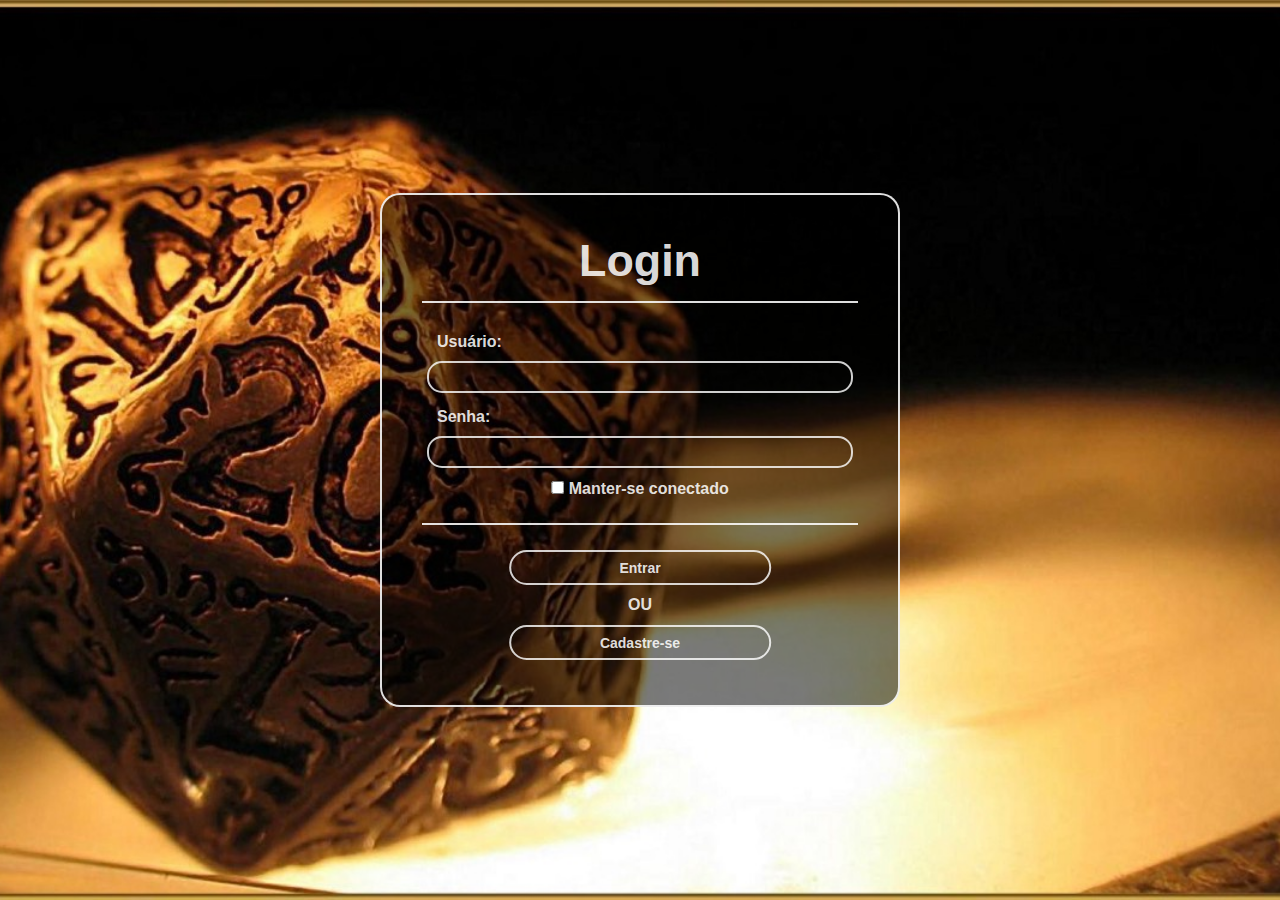
<file: index.html>
<!DOCTYPE html>
<html lang="en">
<head>
    <meta charset="UTF-8">
    <meta http-equiv="X-UA-Compatible" content="IE=edge">
    <meta name="viewport" content="width=device-width, initial-scale=1.0">
    <title>Ficha RPG</title>
    <link rel="stylesheet" href="style/style.css">
    <link rel="shortcut icon" href="imagens/d20_128x128.ico" type="image/x-icon">
</head>
<body>
    <nav id="menu-lateral">
        <hr>
        <div id="dados-principais">
            <a href="#">Dados Principais</a>
        </div>
        <div id="info-dados">
            <a href="paginas-extras/info-ficha.html" target="_blank">Informações da Ficha</a>
        </div>
        <div>
            <p onclick="sair()">Sair</p>
        </div>
    </nav>
    <header>
        <h1 id="logado">FICHA AUTOMÁTICA RPG</h1>
        <div id="nav">
            <div class="nav">
                <div class="nav-nav">
                    <div id="div-menu-simbolo" onclick="chamarMenu()">
                        <div id="menu-simbolo">☰</div>
                    </div>
                </div>
            </div>
        </div>
    </header>
    <div id="main">
        <main>
            <h1><label for="nome-player">PLAYER: <input type="text" id="nome-player" class="estilo-input"></label></h1>
            <section id="secao-pericias">
                <h2>Perícias</h2>
                <div>
                    <div id="pericias" class="pericias div-pericias bordas-superiores">
                        <div id="nome-pericia" class="borda-cima-esquerda">Nomes</div>
                        <div id="nome-modificador">
                            <div>Modificadores</div>
                            <div class="pontos-modificador">
                                <div>Pontos:</div>
                                <div id="modificador-pontos">7</div>
                            </div>
                        </div>
                        <div id="nome-treinado" class="borda-cima-direita">Treinado</div>
                    </div>
                    <div id="atletismo" class="div-pericias">
                        <div class="nome-pericia">Atletismo</div>
                        <div class="modificador">
                            <div class="container">
                                <button class="aumentar-diminuir diminuir" onclick="diminuirAtl()">-</button>
                                <div>0</div>
                                <button class="aumentar-diminuir aumentar" onclick="aumentarAtl()">+</button>
                            </div>
                        </div>
                        <div class="treinado">
                            <div class="container">
                                <button class="aumentar-diminuir diminuir">-</button>
                                <div>0</div>
                                <button class="aumentar-diminuir aumentar">+</button>
                            </div>
                        </div>
                    </div>
                    <div id="atualidades" class="div-pericias">
                        <div class="nome-pericia">Atualidades</div>
                        <div class="modificador">
                            <div class="container">
                                <button class="aumentar-diminuir diminuir" onclick="diminuirAtu()">-</button>
                                <div>0</div>
                                <button class="aumentar-diminuir aumentar" onclick="aumentarAtu()">+</button>
                            </div>
                        </div>
                        <div class="treinado">
                            <div class="container">
                                <button class="aumentar-diminuir diminuir">-</button>
                                <div>0</div>
                                <button class="aumentar-diminuir aumentar">+</button>
                            </div>
                        </div>
                    </div>
                    <div id="ciencia" class="div-pericias">
                        <div class="nome-pericia">Ciência</div>
                        <div class="modificador">
                            <div class="container">
                                <button class="aumentar-diminuir diminuir" onclick="diminuirCien()">-</button>
                                <div>0</div>
                                <button class="aumentar-diminuir aumentar" onclick="aumentarCien()">+</button>
                            </div>
                        </div>
                        <div class="treinado">
                            <div class="container">
                                <button class="aumentar-diminuir diminuir">-</button>
                                <div>0</div>
                                <button class="aumentar-diminuir aumentar">+</button>
                            </div>
                        </div>
                    </div>
                    <div id="diplomacia" class="div-pericias">
                        <div class="nome-pericia">Diplomacia</div>
                        <div class="modificador">
                            <div class="container">
                                <button class="aumentar-diminuir diminuir" onclick="diminuirDiplo()">-</button>
                                <div>0</div>
                                <button class="aumentar-diminuir aumentar" onclick="aumentarDiplo()">+</button>
                            </div>
                        </div>
                        <div class="treinado">
                            <div class="container">
                                <button class="aumentar-diminuir diminuir">-</button>
                                <div>0</div>
                                <button class="aumentar-diminuir aumentar">+</button>
                            </div>
                        </div>
                    </div>
                    <div id="enganacao" class="div-pericias">
                        <div class="nome-pericia">Enganação</div>
                        <div class="modificador">
                            <div class="container">
                                <button class="aumentar-diminuir diminuir" onclick="diminuirEng()">-</button>
                                <div>0</div>
                                <button class="aumentar-diminuir aumentar" onclick="aumentarEng()">+</button>
                            </div>
                        </div>
                        <div class="treinado">
                            <div class="container">
                                <button class="aumentar-diminuir diminuir">-</button>
                                <div>0</div>
                                <button class="aumentar-diminuir aumentar">+</button>
                            </div>
                        </div>
                    </div>
                    <div id="fortitude" class="div-pericias">
                        <div class="nome-pericia">Fortitude</div>
                        <div class="modificador">
                            <div class="container">
                                <button class="aumentar-diminuir diminuir" onclick="diminuirFort()">-</button>
                                <div>0</div>
                                <button class="aumentar-diminuir aumentar" onclick="aumentarFort()">+</button>
                            </div>
                        </div>
                        <div class="treinado">
                            <div class="container">
                                <button class="aumentar-diminuir diminuir">-</button>
                                <div>0</div>
                                <button class="aumentar-diminuir aumentar">+</button>
                            </div>
                        </div>
                    </div>
                    <div id="furtividade" class="div-pericias">
                        <div class="nome-pericia">Furtividade</div>
                        <div class="modificador">
                            <div class="container">
                                <button class="aumentar-diminuir diminuir" onclick="diminuirFurt()">-</button>
                                <div>0</div>
                                <button class="aumentar-diminuir aumentar" onclick="aumentarFurt()">+</button>
                            </div>
                        </div>
                        <div class="treinado">
                            <div class="container">
                                <button class="aumentar-diminuir diminuir">-</button>
                                <div>0</div>
                                <button class="aumentar-diminuir aumentar">+</button>
                            </div>
                        </div>
                    </div>
                    <div id="intimidacao" class="div-pericias">
                        <div class="nome-pericia">Intimidação</div>
                        <div class="modificador">
                            <div class="container">
                                <button class="aumentar-diminuir diminuir" onclick="diminuirIntim()">-</button>
                                <div>0</div>
                                <button class="aumentar-diminuir aumentar" onclick="aumentarIntim()">+</button>
                            </div>
                        </div>
                        <div class="treinado">
                            <div class="container">
                                <button class="aumentar-diminuir diminuir">-</button>
                                <div>0</div>
                                <button class="aumentar-diminuir aumentar">+</button>
                            </div>
                        </div>
                    </div>
                    <div id="intuicao" class="div-pericias">
                        <div class="nome-pericia">Intuição</div>
                        <div class="modificador">
                            <div class="container">
                                <button class="aumentar-diminuir diminuir" onclick="diminuirIntu()">-</button>
                                <div>0</div>
                                <button class="aumentar-diminuir aumentar" onclick="aumentarIntu()">+</button>
                            </div>
                        </div>
                        <div class="treinado">
                            <div class="container">
                                <button class="aumentar-diminuir diminuir">-</button>
                                <div>0</div>
                                <button class="aumentar-diminuir aumentar">+</button>
                            </div>
                        </div>
                    </div>
                    <div id="investigacao" class="div-pericias">
                        <div class="nome-pericia">Investigação</div>
                        <div class="modificador">
                            <div class="container">
                                <button class="aumentar-diminuir diminuir" onclick="diminuirInv()">-</button>
                                <div>0</div>
                                <button class="aumentar-diminuir aumentar" onclick="aumentarInv()">+</button>
                            </div>
                        </div>
                        <div class="treinado">
                            <div class="container">
                                <button class="aumentar-diminuir diminuir">-</button>
                                <div>0</div>
                                <button class="aumentar-diminuir aumentar">+</button>
                            </div>
                        </div>
                    </div>
                    <div id="luta" class="div-pericias">
                        <div class="nome-pericia">Luta</div>
                        <div class="modificador">
                            <div class="container">
                                <button class="aumentar-diminuir diminuir" onclick="diminuirLuta()">-</button>
                                <div>0</div>
                                <button class="aumentar-diminuir aumentar" onclick="aumentarLuta()">+</button>
                            </div>
                        </div>
                        <div class="treinado">
                            <div class="container">
                                <button class="aumentar-diminuir diminuir">-</button>
                                <div>0</div>
                                <button class="aumentar-diminuir aumentar">+</button>
                            </div>
                        </div>
                    </div>
                    <div id="medicina" class="div-pericias">
                        <div class="nome-pericia">Medicina</div>
                        <div class="modificador">
                            <div class="container">
                                <button class="aumentar-diminuir diminuir" onclick="diminuirMed()">-</button>
                                <div>0</div>
                                <button class="aumentar-diminuir aumentar" onclick="aumentarMed()">+</button>
                            </div>
                        </div>
                        <div class="treinado">
                            <div class="container">
                                <button class="aumentar-diminuir diminuir">-</button>
                                <div>0</div>
                                <button class="aumentar-diminuir aumentar">+</button>
                            </div>
                        </div>
                    </div>
                    <div id="percepcao" class="div-pericias">
                        <div class="nome-pericia">Percepção</div>
                        <div class="modificador">
                            <div class="container">
                                <button class="aumentar-diminuir diminuir" onclick="diminuirPerc()">-</button>
                                <div>0</div>
                                <button class="aumentar-diminuir aumentar" onclick="aumentarPerc()">+</button>
                            </div>
                        </div>
                        <div class="treinado">
                            <div class="container">
                                <button class="aumentar-diminuir diminuir">-</button>
                                <div>0</div>
                                <button class="aumentar-diminuir aumentar">+</button>
                            </div>
                        </div>
                    </div>
                    <div id="pilotagem" class="div-pericias">
                        <div class="nome-pericia">Pilotagem</div>
                        <div class="modificador">
                            <div class="container">
                                <button class="aumentar-diminuir diminuir" onclick="diminuirPilo()">-</button>
                                <div>0</div>
                                <button class="aumentar-diminuir aumentar" onclick="aumentarPilo()">+</button>
                            </div>
                        </div>
                        <div class="treinado">
                            <div class="container">
                                <button class="aumentar-diminuir diminuir">-</button>
                                <div>0</div>
                                <button class="aumentar-diminuir aumentar">+</button>
                            </div>
                        </div>
                    </div>
                    <div id="pontaria" class="div-pericias">
                        <div class="nome-pericia">Pontaria</div>
                        <div class="modificador">
                            <div class="container">
                                <button class="aumentar-diminuir diminuir" onclick="diminuirPont()">-</button>
                                <div>0</div>
                                <button class="aumentar-diminuir aumentar" onclick="aumentarPont()">+</button>
                            </div>
                        </div>
                        <div class="treinado">
                            <div class="container">
                                <button class="aumentar-diminuir diminuir">-</button>
                                <div>0</div>
                                <button class="aumentar-diminuir aumentar">+</button>
                            </div>
                        </div>
                    </div>
                    <div id="prestidigitacao" class="div-pericias">
                        <div class="nome-pericia">Prestidigitação</div>
                        <div class="modificador">
                            <div class="container">
                                <button class="aumentar-diminuir diminuir" onclick="diminuirPrest()">-</button>
                                <div>0</div>
                                <button class="aumentar-diminuir aumentar" onclick="aumentarPrest()">+</button>
                            </div>
                        </div>
                        <div class="treinado">
                            <div class="container">
                                <button class="aumentar-diminuir diminuir">-</button>
                                <div>0</div>
                                <button class="aumentar-diminuir aumentar">+</button>
                            </div>
                        </div>
                    </div>
                    <div id="profissao" class="div-pericias">
                        <div class="nome-pericia">Profissão</div>
                        <div class="modificador">
                            <div class="container">
                                <button class="aumentar-diminuir diminuir" onclick="diminuirProf()">-</button>
                                <div>0</div>
                                <button class="aumentar-diminuir aumentar" onclick="aumentarProf()">+</button>
                            </div>
                        </div>
                        <div class="treinado">
                            <div class="container">
                                <button class="aumentar-diminuir diminuir">-</button>
                                <div>0</div>
                                <button class="aumentar-diminuir aumentar">+</button>
                            </div>
                        </div>
                    </div>
                    <div id="psicologia" class="div-pericias">
                        <div class="nome-pericia">Psicologia</div>
                        <div class="modificador">
                            <div class="container">
                                <button class="aumentar-diminuir diminuir" onclick="diminuirPsic()">-</button>
                                <div>0</div>
                                <button class="aumentar-diminuir aumentar" onclick="aumentarPsic()">+</button>
                            </div>
                        </div>
                        <div class="treinado">
                            <div class="container">
                                <button class="aumentar-diminuir diminuir">-</button>
                                <div>0</div>
                                <button class="aumentar-diminuir aumentar">+</button>
                            </div>
                        </div>
                    </div>
                    <div id="reflexos" class="div-pericias">
                        <div class="nome-pericia">Reflexos</div>
                        <div class="modificador">
                            <div class="container">
                                <button class="aumentar-diminuir diminuir" onclick="diminuirRef()">-</button>
                                <div>0</div>
                                <button class="aumentar-diminuir aumentar" onclick="aumentarRef()">+</button>
                            </div>
                        </div>
                        <div class="treinado">
                            <div class="container">
                                <button class="aumentar-diminuir diminuir">-</button>
                                <div>0</div>
                                <button class="aumentar-diminuir aumentar">+</button>
                            </div>
                        </div>
                    </div>
                    <div id="religiao" class="div-pericias">
                        <div class="nome-pericia">Religião</div>
                        <div class="modificador">
                            <div class="container">
                                <button class="aumentar-diminuir diminuir" onclick="diminuirRel()">-</button>
                                <div>0</div>
                                <button class="aumentar-diminuir aumentar" onclick="aumentarRel()">+</button>
                            </div>
                        </div>
                        <div class="treinado">
                            <div class="container">
                                <button class="aumentar-diminuir diminuir">-</button>
                                <div>0</div>
                                <button class="aumentar-diminuir aumentar">+</button>
                            </div>
                        </div>
                    </div>
                    <div id="tatica" class="div-pericias">
                        <div class="nome-pericia">Tática</div>
                        <div class="modificador">
                            <div class="container">
                                <button class="aumentar-diminuir diminuir" onclick="diminuirTat()">-</button>
                                <div>0</div>
                                <button class="aumentar-diminuir aumentar" onclick="aumentarTat()">+</button>
                            </div>
                        </div>
                        <div class="treinado">
                            <div class="container">
                                <button class="aumentar-diminuir diminuir">-</button>
                                <div>0</div>
                                <button class="aumentar-diminuir aumentar">+</button>
                            </div>
                        </div>
                    </div>
                    <div id="tecnologia" class="div-pericias">
                        <div class="nome-pericia">Tecnologia</div>
                        <div class="modificador">
                            <div class="container">
                                <button class="aumentar-diminuir diminuir" onclick="diminuirTec()">-</button>
                                <div>0</div>
                                <button class="aumentar-diminuir aumentar" onclick="aumentarTec()">+</button>
                            </div>
                        </div>
                        <div class="treinado">
                            <div class="container">
                                <button class="aumentar-diminuir diminuir">-</button>
                                <div>0</div>
                                <button class="aumentar-diminuir aumentar">+</button>
                            </div>
                        </div>
                    </div>
                    <div id="vontade" class="div-pericias bordas-inferiores">
                        <div class="nome-pericia borda-baixo-esquerda">Vontade</div>
                        <div class="modificador">
                            <div class="container">
                                <button class="aumentar-diminuir diminuir" onclick="diminuirVont()">-</button>
                                <div>0</div>
                                <button class="aumentar-diminuir aumentar" onclick="aumentarVont()">+</button>
                            </div>
                        </div>
                        <div class="treinado borda-baixo-direita">
                            <div class="container">
                                <button class="aumentar-diminuir diminuir">-</button>
                                <div>0</div>
                                <button class="aumentar-diminuir aumentar">+</button>
                            </div>
                        </div>
                    </div>
                </div>
            </section>
            
        </main>
        <div id="container-esquerda">
            <section id="dados-personagem" class="secao-dados">
                <h2>Dados Importantes</h2>
                <div class="dados-input">
                    <p>
                        <label for="nome-personagem">Nome: </label>
                        <input type="text" id="nome-personagem" class="tamanho-input1">
                    </p>
                    <p>
                        <label for="ocupacao">Ocupação: </label>
                        <input type="text" id="ocupacao" class="tamanho-input1">
                    </p>
                    <p>
                        <label for="genero">Gênero: </label>
                        <input type="text" id="genero" class="tamanho-input1">
                    </p>
                    <p>
                        <label for="altura">Altura (m): </label>
                        <input type="number" id="altura" class="tamanho-input1" min="1.20" max="3.00" step="0.01">
                    </p>
                    <p>
                        <label for="fator-rh">Fator RH: </label>
                        <select name="fator-rh" id="fator-rh" class="tamanho-input1">
                            <option value="a+">A+</option>
                            <option value="a-">A-</option>
                            <option value="b+">B+</option>
                            <option value="b-">B-</option>
                            <option value="ab+">AB+</option>
                            <option value="ab-">AB-</option>
                            <option value="o+">O+</option>
                            <option value="o-">O-</option>
                        </select>
                    </p>
                </div>
            </section>
            <section id="atributos" class="secao-dados">
                <h2>Atributos</h2>
                <div id="pontos-restantes">
                    <div>
                        <p>Pontos:</p>
                        <div class="pontos">10</div>
                    </div>
                </div>
                <div class="dados-input">   
                    <div class="label">
                        <div id="agi" class="div-atributos">
                            <p>Agilidade: </p>
                            <div class="definir-status">
                                <button class="aumentar-diminuir diminuir" onclick="diminuirAgi()">-</button>
                                <div class="agi adicionar-pontos">0</div>
                                <button class="aumentar-diminuir aumentar" onclick="somarAgi()">+</button>
                            </div>
                        </div>                        
                    </div>
                    <div class="label">
                        <div id="for" class="div-atributos">
                            <p>Força: </p>
                            <div class="definir-status">
                                <button class="aumentar-diminuir diminuir" onclick="diminuirFor()">-</button>
                                <div class="for adicionar-pontos">0</div>
                                <button class="aumentar-diminuir aumentar" onclick="somarFor()">+</button>
                            </div>
                        </div>                        
                    </div>
                    <div class="label">
                        <div id="int" class="div-atributos">
                            <p>Inteligência: </p>
                            <div class="definir-status">
                                <button class="aumentar-diminuir diminuir" onclick="diminuirInt()">-</button>
                                <div class="int adicionar-pontos">0</div>
                                <button class="aumentar-diminuir aumentar" onclick="somarInt()">+</button>
                            </div>
                        </div>                        
                    </div>
                    <div class="label">
                        <div id="pre" class="div-atributos">
                            <p>Presença: </p>
                            <div class="definir-status">
                                <button class="aumentar-diminuir diminuir" onclick="diminuirPre()">-</button>
                                <div class="pre adicionar-pontos">0</div>
                                <button class="aumentar-diminuir aumentar" onclick="somarPre()">+</button>
                            </div>
                        </div>                        
                    </div>
                    <div class="label">
                        <div id="vig" class="div-atributos">
                            <p>Vigor: </p>
                            <div class="definir-status">
                                <button class="aumentar-diminuir diminuir" onclick="diminuirVig()">-</button>
                                <div class="vig adicionar-pontos">0</div>
                                <button class="aumentar-diminuir aumentar" onclick="somarVig()">+</button>
                            </div>
                        </div>                        
                    </div>
                    <div class="label">
                        <div id="res" class="div-atributos">
                            <p>Resistência: </p>
                            <div class="definir-status">
                                <button class="aumentar-diminuir diminuir" onclick="diminuirRes()">-</button>
                                <div class="res adicionar-pontos">0</div>
                                <button class="aumentar-diminuir aumentar" onclick="somarRes()">+</button>
                            </div>
                        </div>                        
                    </div>
                </div>
            </section>
            <section id="pontos-principais" class="secao-dados">
                <h2>Pontos Principais</h2>
                <div class="dados-input">
                    <div class="label">
                        <div id="pv" class="div-pp">
                            <p>Pontos de Vida:</p>
                            <div class="pv pp">0</div>
                        </div>
                    </div>
                    <div class="label">
                            <div id="pe" class="div-pp">
                                <p>Pontos de Esforço:</p>
                                <div class="pe pp">0</div>
                            </div>
                    </div>
                    <div class="label">
                        <div id="san" class="div-pp">
                            <p>Sanidade:</p>
                            <div class="san pp">0</div>
                        </div>
                    </div>
                    <div class="label">
                        <div id="sorte" class="div-pp">
                            <p>Sorte:</p>
                            <div class="sorte pp">0</div>
                        </div>
                    </div>
                    <div class="label">
                    <div class="tamanho-button">
                        <div class="button" onclick="calcPontosPrincipais()">
                            Definir Status
                        </div>
                    </div>
                </div>
            </section>
            <section id="pontos-adicionais" class="secao-dados">
                <h2>Pontos Adicionais</h2>
                <div class="dados-input">
                    <div class="label">
                        <div id="desl" class="div-pa">
                            <p>Deslocamento:</p>
                            <div class="desl pa">0</div>
                        </div>
                    </div>
                    <div class="label">
                        <div id="inic" class="div-pa">
                            <p>Iniciativa:</p>
                            <div class="inic pa">0</div>
                        </div>
                    </div>
                    <div class="label">
                        <div id="def" class="div-pa">
                            <p>Defesa:</p>
                            <div class="def pa">0</div>
                        </div>
                    </div>
                    <div class="tamanho-button">
                        <div class="button" onclick="calcPontosAdicionais()">
                            Definir Status
                        </div>
                    </div>
                </div>
            </section>
        </div>
    </div>
    <script src="script/script.js"></script>
</body>
</html>
</file>
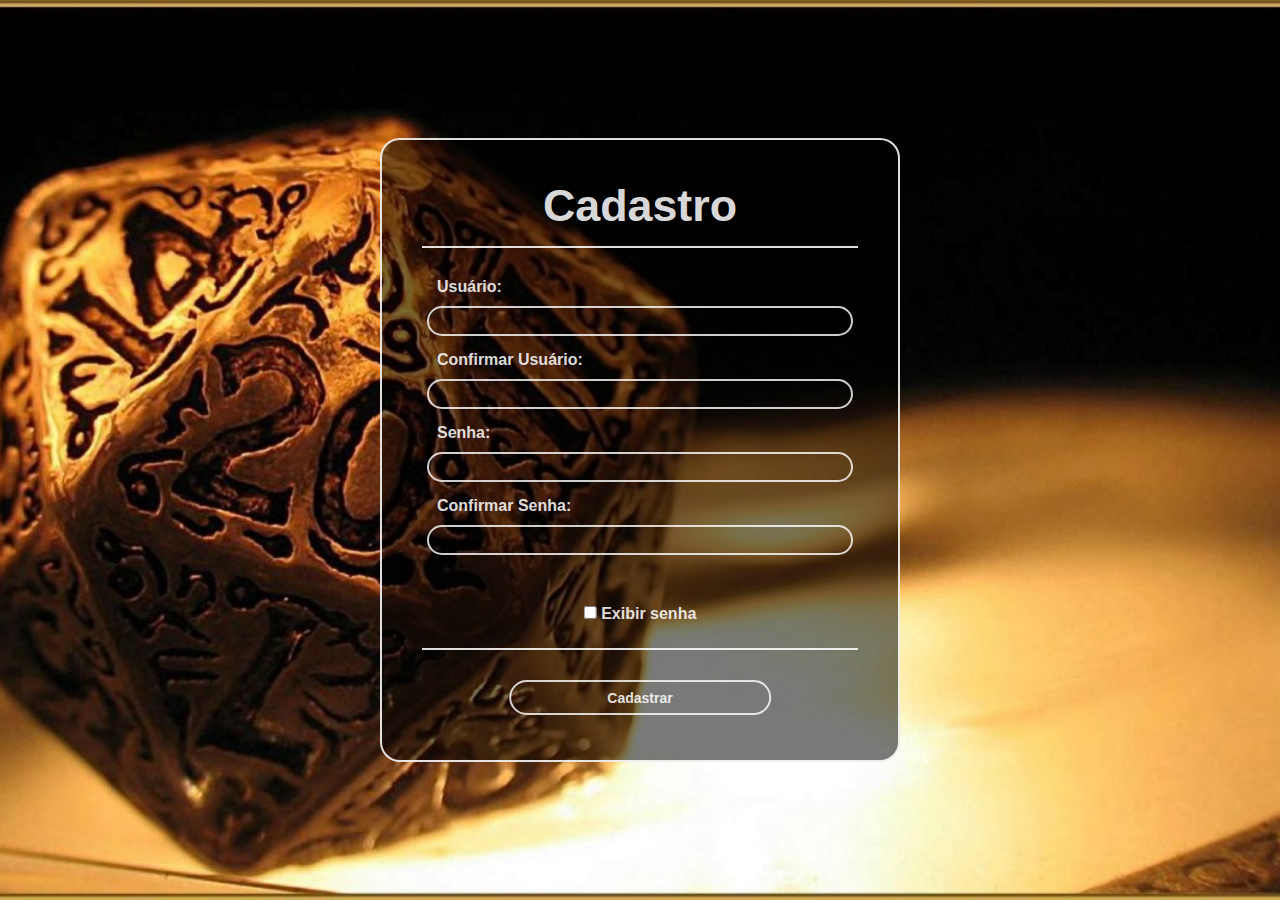
<file: paginas-extras/cadastrar.html>
<!DOCTYPE html>
<html lang="pt-br">
<head>
    <meta charset="UTF-8">
    <meta http-equiv="X-UA-Compatible" content="IE=edge">
    <meta name="viewport" content="width=device-width, initial-scale=1.0">
    <title>Cadastro</title>
    <link rel="stylesheet" href="style/cadastrar.css">
</head>
<body>
    <main>
        <h1>Cadastro</h1>
        <hr>
        <div id="form" method="post" autocomplete="on">    
            <div class="info fieldset">
                <div>
                    <p class="texto">
                        <label for="usuario" id="userLabel">Usuário: </label>
                        <input type="text"id="usuario" class="inserir-info" required>
                    </p>
                    <p class="texto">
                        <label for="confirmar-usuario" id="userLabel2">Confirmar Usuário:</label>
                        <input type="text" id="confirmar-usuario" class="inserir-info" required>
                    </p>
                </div>
                <div>
                    <p class="texto">
                        <label for="senha" id="senhaLabel">Senha: </label>
                        <input type="password" id="senha" class="inserir-info" required>
                    </p>
                    <p class="texto">
                        <label for="confirmar-senha" id="senhaLabel2">Confirmar Senha: </label>
                        <input type="password" id="confirmar-senha" class="inserir-info" required>
                    </p>
                </div>
                <p class="checkbox">
                    <input type="checkbox" id="exibir-senha" onclick="exibirSenha()">
                    <label for="exibir-senha">Exibir senha</label>
                </p>
            </div>
            <hr class="fim-fieldset-info">
            <div class="button fieldset">
            <div class="container">
                <button id="cadastrar" onclick="cadastrarUsuario()">Cadastrar</button>
            </div>
        </div>
        </div>
    </main>

    <script src="script/cadastrar.js"></script>
</body>
</html>
</file>
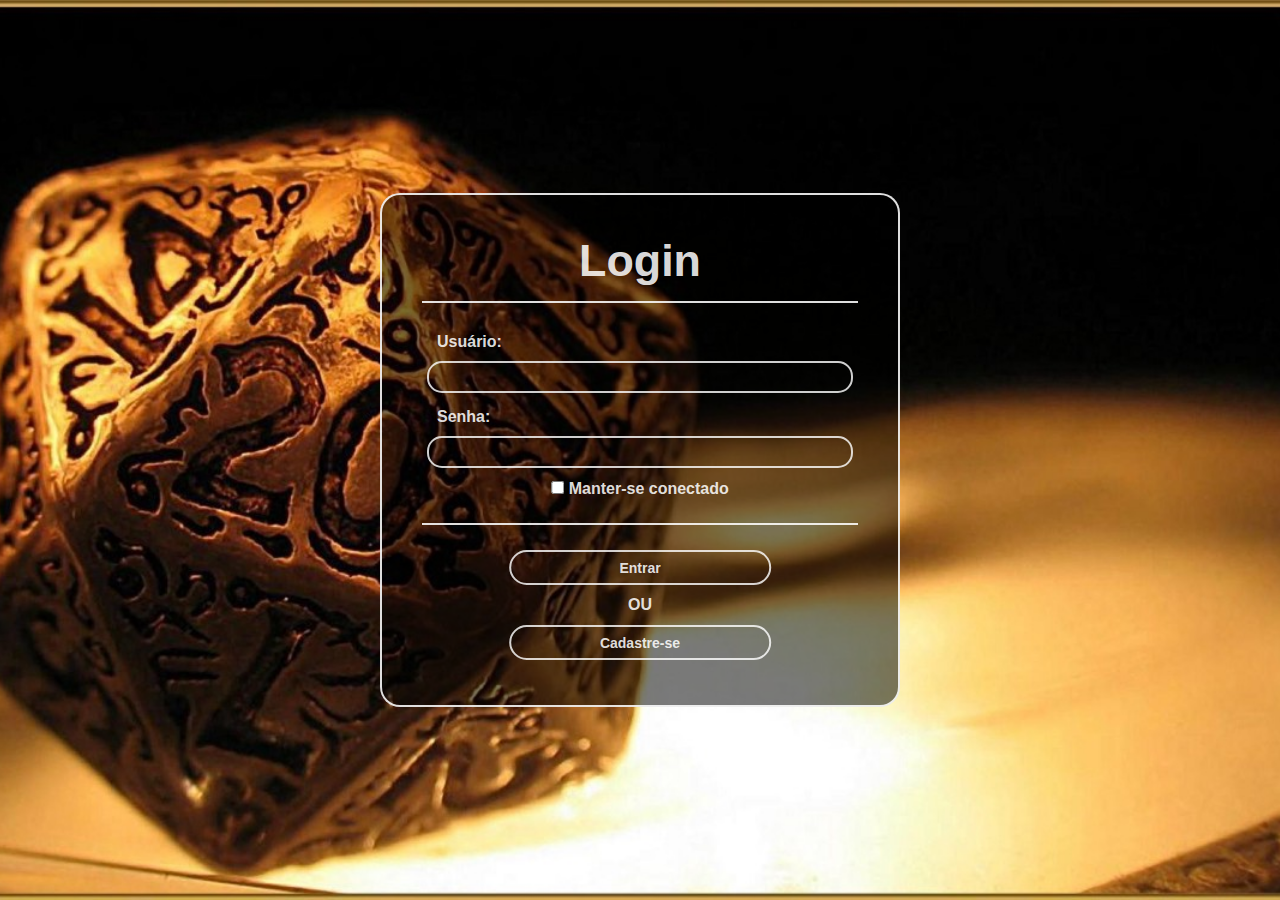
<file: paginas-extras/info-ficha.html>
<!DOCTYPE html>
<html lang="en">
<head>
    <meta charset="UTF-8">
    <meta http-equiv="X-UA-Compatible" content="IE=edge">
    <meta name="viewport" content="width=device-width, initial-scale=1.0">
    <title>Informações da Ficha</title>
    <link rel="stylesheet" href="style/style.css">
    <link rel="shortcut icon" href="../imagens/d20_128x128.ico" type="image/x-icon">
</head>
<body>
    <nav id="menu-lateral">
        <hr>
        <div id="dados-principais">
            <a href="../index.html" target="_blank">Dados Principais</a>
        </div>
        <div id="info-dados">
            <a href="#">Informações da Ficha</a>
        </div>
        <div id="botao-modo-noite">
            <label for="modo-noturno-barra">Ativar Modo Noturno</label>
            <div id="modo-noturno-barra" onabort="modoNoturno()">
                <div id="modo-noturno-simbolo"></div>
            </div>
        </div>
        <div>
            <p onclick="sair()">Sair</p>
        </div>
    </nav>
    <header>
        <h1 id="logado">FICHA AUTOMÁTICA RPG</h1>
        <div id="nav">
            <div class="nav">
                <div class="nav-nav">
                    <div id="div-menu-simbolo" onclick="chamarMenu()">
                        <div id="menu-simbolo">☰</div>
                    </div>
                </div>
            </div>
        </div>
    </header>
    <div id="main">
        <main>
            <section id="secao-armas">
                <div>
                    <div id="tabela-armas">
                        <div id="armas-info" class="pericias div-pericias bordas-superiores">
                            <div id="tipo" class="borda-cima-esquerda">TIPO</div>
                            <div id="arma">ARMA</div>
                            <div id="alcance">ALCANCE</div>
                            <div id="dano">DANO</div>
                            <div id="balas">BALAS</div>
                            <div id="critico" class="borda-cima-direita">CRÍTICO</div>
                        </div>
                        <div class="armas-info">
                            <textarea title="no-label" id="tipo1"  class="tipo" rows="1"></textarea>
                            <textarea title="no-label" id="arma1"  class="arma" rows="1"></textarea>
                            <textarea title="no-label" id="alcance1" class="alcance" rows="1"></textarea>
                            <textarea title="no-label" id="dano1" class="dano" rows="1"></textarea>
                            <input title="no-label" type="number" id="balas1" class="balas" min="0">
                            <textarea title="no-label" type="text" id="critico1" class="critico" rows="1"></textarea>
                        </div>
                        <div class="armas-info">
                            <textarea title="no-label" type="text" id="tipo2"  class="tipo" rows="1"></textarea>
                            <textarea title="no-label" type="text"id="arma2"  class="arma" rows="1"></textarea>
                            <textarea title="no-label" type="text" id="alcance2" class="alcance" rows="1"></textarea>
                            <textarea title="no-label" type="text" id="dano2" class="dano" rows="1"></textarea>
                            <input title="no-label" type="number" id="balas2" class="balas">
                            <textarea title="no-label" type="number" id="critico2" class="critico" rows="1"></textarea>
                        </div>
                        <div class="armas-info">
                            <textarea title="no-label" type="text" id="tipo3"  class="tipo" rows="1"></textarea>
                            <textarea title="no-label" type="text"id="arma3"  class="arma" rows="1"></textarea>
                            <textarea title="no-label" type="text" id="alcance3" class="alcance" rows="1"></textarea>
                            <textarea title="no-label" type="text" id="dano3" class="dano" rows="1"></textarea>
                            <input title="no-label" type="number" id="balas3" class="balas">
                            <textarea title="no-label" type="number" id="critico3" class="critico" rows="1"></textarea>
                        </div>
                        <div class="armas-info">
                            <textarea title="no-label" type="text" id="tipo4"  class="tipo" rows="1"></textarea>
                            <textarea title="no-label" type="text"id="arma4"  class="arma" rows="1"></textarea>
                            <textarea title="no-label" type="text" id="alcance4" class="alcance" rows="1"></textarea>
                            <textarea title="no-label" type="text" id="dano4" class="dano" rows="1"></textarea>
                            <input title="no-label" type="number" id="balas4" class="balas">
                            <textarea title="no-label" type="number" id="critico4" class="critico" rows="1"></textarea>
                        </div>
                    </div>
                    <div class="adicionar-linha" onclick="novaLinhaArmas()">+</div>
                </div>
            </section>
            <section id="secao-inventario">
                <div id="tabela-inventario">
                    <div id="inventario-detalhes">
                        <div id="inventario">Inventário</div>
                        <div id="detalhes">Detalhes</div>
                    </div>
                    <div class="inventario-detalhes">
                        <textarea title="inventario1" id="inventario1" class="inventario" type="text" rows="1"></textarea>
                        <textarea title="detalhes1" id="detalhes1" class="detalhes" type="text" rows="1"></textarea>
                    </div>
                    <div class="inventario-detalhes">
                        <textarea title="inventario2" id="inventario2" class="inventario" type="text" rows="1"></textarea>
                        <textarea title="detalhes2" id="detalhes2" class="detalhes" type="text" rows="1"></textarea>
                    </div>
                    <div class="inventario-detalhes">
                        <textarea title="inventario1" id="inventario3" class="inventario" type="text" rows="1"></textarea>
                        <textarea title="detalhes1" id="detalhes3" class="detalhes" type="text" rows="1"></textarea>
                    </div>
                    <div class="inventario-detalhes">
                        <textarea title="inventario1" id="inventario4" class="inventario" type="text" rows="1"></textarea>
                        <textarea title="detalhes1" id="detalhes4" class="detalhes" type="text" rows="1"></textarea>
                    </div>
                    <div class="inventario-detalhes">
                        <textarea title="inventario1" id="inventario5" class="inventario" type="text" rows="1"></textarea>
                        <textarea title="detalhes1" id="detalhes5" class="detalhes" type="text" rows="1"></textarea>
                    </div>
                    <div class="inventario-detalhes">
                        <textarea title="inventario1" id="inventario6" class="inventario" type="text" rows="1"></textarea>
                        <textarea title="detalhes1" id="detalhes6" class="detalhes" type="text" rows="1"></textarea>
                    </div>
                    <div class="inventario-detalhes">
                        <textarea title="inventario1" id="inventario7" class="inventario" type="text" rows="1"></textarea>
                        <textarea title="detalhes1" id="detalhes7" class="detalhes" type="text" rows="1"></textarea>
                    </div>
                </div>
                <div class="adicionar-linha" onclick="novaLinhaInventario()">+</div>
            </section>
        </main>
        <div id="container-esquerda">
            <section id="secao-traumas" class="secao-dados">
                <h2>Traumas</h2>
                <div id="tabela-traumas">
                    <div id="traumas-info">
                        <div id="nome-trauma">Nome</div>
                        <div id="descricao-trauma">Descrição</div>
                    </div>
                    <div class="traumas-info">
                        <input type="text" title="trauma1" id="trauma1" class="trauma">
                        <input type="text" title="descricao-trauma1" id="descricao-trauma1" class="descricao-trauma">
                    </div>
                    <div class="traumas-info">
                        <input type="text" title="trauma2" id="trauma2" class="trauma">
                        <input type="text" title="descricao-trauma2" id="descricao-trauma2" class="descricao-trauma">
                    </div>
                    <div class="traumas-info">
                        <input type="text" title="trauma3" id="trauma3" class="trauma">
                        <input type="text" title="descricao-trauma3" id="descricao-trauma3" class="descricao-trauma">
                    </div>
                    <div class="traumas-info">
                        <input type="text" title="trauma4" id="trauma4" class="trauma">
                        <input type="text" title="descricao-trauma4" id="descricao-trauma4" class="descricao-trauma">
                    </div>
                </div>
                <div class="adicionar-linha" onclick="novaLinhaTraumas()">+</div>
            </section>
        </div>
    </div>
    <script src="script/script.js"></script>
</body>
</html>
</file>
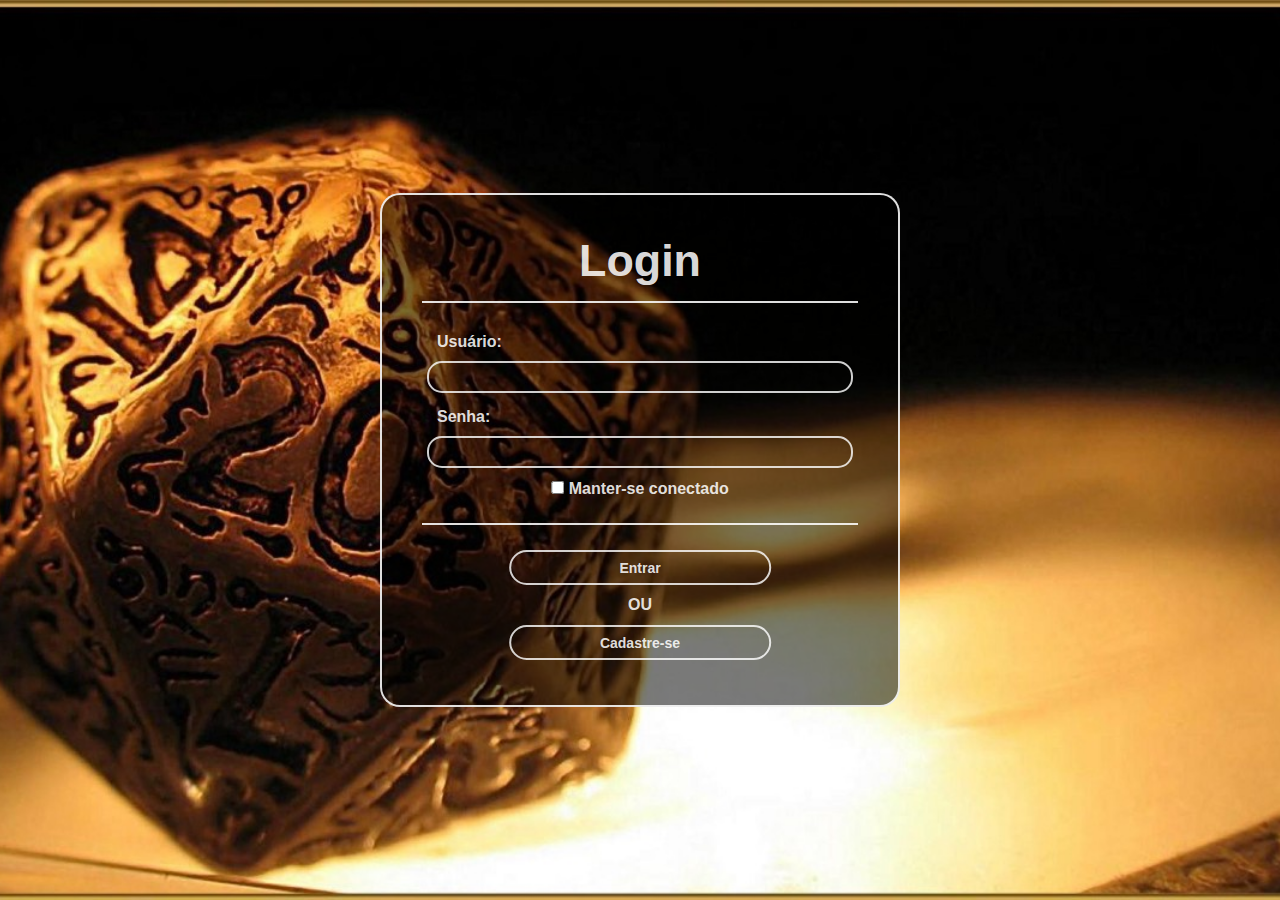
<file: paginas-extras/login.html>
<!DOCTYPE html>
<html lang="pt-br">
<head>
    <meta charset="UTF-8">
    <meta http-equiv="X-UA-Compatible" content="IE=edge">
    <meta name="viewport" content="width=device-width, initial-scale=1.0">
    <title>Sign-in</title>
    <link rel="stylesheet" href="style/login.css">
</head>
<body>
    <main>
        <h1>Login</h1>
        <hr>
        <div id="form" autocomplete="on">    
            <div class="info">
                <p class="texto">
                    <label for="usuario" id="userLabel">Usuário: </label>
                    <input type="text"id="usuario" class="inserir-info" required>
                </p>
                <p class="texto">
                    <label for="senha" id="senhaLabel">Senha: </label>
                    <input type="password" id="senha" class="inserir-info" required>
                </p>
                <p class="checkbox">
                    <input type="checkbox" id="check">
                    <label for="check">Manter-se conectado</label>
                </p>
            </div>
            <hr class="fim-fieldset-info">
            <div class="button">
            <div class="container">
                <input type="submit" value="Entrar" id="entrar" class="entrar" onclick="entrar()">
                <p>OU</p>
                <button id="cadastrar" onclick="irParaCadastro()"><a href="../paginas-extras/cadastrar.html">Cadastre-se</a></button>
            </div>
        </div>
        </div>
    </main>

    <script src="script/login.js"></script>
</body>
</html>
</file>
<file: style/style.css>
@charset "UTF-8";

:root {
    --cor-fonte-principal: black;
    --cor-fundo-h2: rgb(202, 198, 198);
    --cor-fundo-input: rgb(231, 227, 227);
    --cor-fundo-pontos: rgb(228, 228, 228);
    --cor-sombra: rgba(0, 0, 0, 0.418);
    --cor-fundo-menu-hover: rgb(241, 239, 239);
    --cor-fundo-menu-trans: rgb(241, 239, 239, 0.95);
    --cor-fundo-body: white;
}

* {
    padding: 0;
    margin: 0;
    box-sizing: border-box;
}

body {
    width: 100vw;
    font-family: Arial, Helvetica, sans-serif;
    overflow-x: hidden;
    background-color: var(--cor-fundo-body);
}

/* Editando o header */

header {
    padding: 20px;
    border-bottom: 2px solid var(--cor-fonte-principal);
}

header h1 {
    text-align: center;
    font-weight: bold;
}

/* Menu Lateral */

div#nav div.nav {
    position: absolute;
    top: 0px;
    left: 15px;
    height: 60px;
    width: 60px;
    padding-bottom: 10px;
    text-align: center;
    /* border: 2px solid var(--cor-fonte-principal); */
}

div#nav div.nav > div {
    position: relative;
    height: 100%;
    width: 100%;
}

div#nav div.nav > div > div {
    width: 60px;
    height: 60px;
    position: absolute;
    top: 3px;
    left: 10px;
    border-radius: 10px;
}

div#nav div.nav > div > div:hover {
    background-color: var(--cor-fundo-menu-hover);
    cursor: pointer;
    transition: .3s;
}

div#menu-simbolo {
    font-size: 50px;
    position: absolute;
    top: -5px;
    left: 8px;
}

nav#menu-lateral {
    position: fixed;
    width: 250px;
    background-color: var(--cor-fundo-menu-trans);
    height: 100vh;
    top: 0px;
    left: -250px;
    padding-top: 70px;
    border-right: 2px solid var(--cor-fonte-principal);
}

nav hr {
    margin-bottom: 20px;
    border: none;
}

nav div {
    height: 30px;
    padding-top: 7px;
}

nav div:hover {
    background-color: var(--cor-fundo-h2);
    cursor: pointer;
    transition: .3s;
}

nav a, nav p {
    text-decoration: none;
    color: var(--cor-fonte-principal);
    font-weight: bold;
    width: 100%;
    height: 100%;
    padding-left: 10px;
}

/* Editando o corpo */

div#main {
    width: 95vw;
    margin-top: 30px;
    display: grid;
    grid-template-columns: 60vw 35vw;
    grid-template-rows: 4;
    gap: 50px;
}

section {
    box-shadow: 2px 4px 8px var(--cor-sombra);
}

main h1 {
    text-align: center;
    width: 500px;
    margin: auto;
    padding: 5px 0px;
    border: 1px solid var(--cor-fonte-principal);
    border-radius: 10px;
    box-shadow: 1px 2px 4px var(--cor-sombra);
}

main h1:hover {
    border: 2px solid var(--cor-fonte-principal);
    transition: .3s;
}

main h1 label:hover {
    cursor: pointer;
}

main h1 label input {
    text-align: center;
    font-size: 1em;
    width: 300px;
    border: 0px;
    border-radius: 5px;
    background-color: var(--cor-fundo-input);
}

section.secao-dados {
    margin-bottom: 20px;
    display: flex;
    flex-direction: column;
    width: 320px;
    border: 2px solid var(--cor-fonte-principal);
    border-radius: 10px;
}

div#container-esquerda h2 {
    text-align: center;
    padding: 10px;
    background-color: var(--cor-fundo-h2);
    border-radius: 8px 8px 0px 0px;
}

div.dados-input {
    display: flex;
    flex-direction: column;
    padding: 10px 10px 20px 10px;
}

label {
    font-weight: bold;
}

label:hover, input:hover, select:hover {
    cursor:pointer;
}

div.dados-input p {
    width: 100%;
    display: flex;
    justify-content: space-between;
    padding-top: 10px;
}

.tamanho-input1 {
    width: 200px;
}

div#pontos-restantes {
    display: flex;
    justify-content: right;
    padding: 10px 10px 0px 10px;
}

div#pontos-restantes div {
    display: flex;
    width: 100px;
    justify-content: space-between;
}

div.pontos {
    font-weight: bold;
}

/* Botão de Aumentar/Diminuir */

div.label {
    width: 100%;
    align-items: center;
}

div.label div.div-atributos {
    width: 100%;
    display: flex;
    justify-content: space-around;
    margin-bottom: 5px;
}

div.div-atributos p {
    max-width: 100px;
    min-width: 100px;
}

div.label p {
    padding: 0px;
    width: auto;
    font-weight: bold;
}

div.definir-status {
    display: flex;
    width: 100px;
    justify-content: space-between;
    align-items: center;
}

button:hover {
    cursor: pointer;
}

button.diminuir {
    padding: 0px 5px;
}

button.aumentar {
    padding: 0px 3px;
}

button.aumentar-diminuir {
    height: 20px;
    font-weight: bolder;
    font-size: 1em;
    align-items: center;
}

div.div-pp {
    width: 100%;
    display: flex;
    justify-content: space-around;
}

div.div-pp p{
    max-width: 150px;
    min-width: 150px;
}

div.pp {
    background-color: var(--cor-fundo-h2);
    max-width: 50px;
    min-width: 50px;
    text-align: center;
    padding: 2px 0px;
    border-radius: 4px;
    margin-bottom: 5px;
}

div.div-pa {
    width: 100%;
    display: flex;
    justify-content: space-around;
}

div.div-pa p{
    max-width: 150px;
    min-width: 150px;
}

div.pa {
    background-color: var(--cor-fundo-h2);
    max-width: 50px;
    min-width: 50px;
    text-align: center;
    padding: 2px 0px;
    border-radius: 4px;
    margin-bottom: 5px;
}

/* Seção das Perícias */

section#secao-pericias {
    width: 90%;
    margin:50px auto 0px auto;
    padding: 20px 20px;
}

section#secao-pericias h2 {
    font-weight: bold;
    text-align: center;
}

div.div-pericias {
    display: flex;
    width: 100%;
}

div.div-pericias > div {
    width: calc(100%/3);
    padding: 5px;
    border: 1px solid var(--cor-fonte-principal);
}

div#pericias {
    background-color: var(--cor-fundo-h2);
    font-weight: bold;
}
div.borda-cima-esquerda {
    border-radius: 10px 0px 0px 0px;
}

div.borda-cima-direita {
    border-radius: 0px 10px 0px 0px;
}

div.modificador, div.treinado {
    text-align: center;
}

div div.container {
    margin: auto;
    width: 50%;
    display: flex;
    align-items: center;
    justify-content: space-around;
}

section#secao-pericias div div.div-pericias:hover {
    background-color: var(--cor-fundo-input);
    transition: .3s;
}

section#secao-pericias div div.div-pericias:hover div.nome-pericia {
    font-weight: bold;
    transition: .3s;
}

section#secao-pericias div div.div-pericias:hover div.container div {
    font-weight: bold;
    transition: .3s;
}

section#secao-pericias div div.pericias:hover {
    background-color: var(--cor-fundo-h2);
    transition: .3s;
}

div.pontos-modificador {
    font-size: 14px;
    display: flex;
    width: 80px;
    align-items: center;
    justify-content: space-between;
    margin: auto;
}

div#modificador-pontos {
    background-color: var(--cor-fundo-pontos);
    padding: 1px 5px;
    border-radius: 3px;
}

.borda-baixo-esquerda {
    border-radius: 0px 0px 0px 10px;
}

.borda-baixo-direita {
    border-radius: 0px 0px 10px 0px;
}

div.bordas-superiores {
    border-radius: 10px 10px 0px 0px;
}

div.bordas-inferiores {
    border-radius: 0px 0px 10px 10px;
}


/* Botão para calcular status */

div.tamanho-button {
    margin-top: 10px;
    height: 40px;
    width: 100%;
    position: relative;
}

div.button {
    position: absolute;
    top: 50%;
    left: 50%;
    transform: translate(-50%, -50%);
    width: 150px;
    height: 30px;
    border: 1px solid var(--cor-fonte-principal);
    text-align: center;
    padding: 5px 0px;
    border-radius: 10px;
    background-color: var(--cor-fundo-h2);
    font-weight: bold;
}

div.button:hover {
    height: 33px;
    width: 165px;
    padding: 3px 0px;
    font-size: 1.1em;
    border: 2px solid var(--cor-fonte-principal);
    border-radius: 11px;
    background-color: var(--cor-fundo-input);
    cursor: pointer;
    transition: .3s;
}
</file>
<file: paginas-extras/style/cadastrar.css>
@charset "UTF-8";

* {
    margin: 0;
    padding: 0;
    box-sizing: border-box;
}

:root {
    --cor-fundo-main : rgba(0, 0, 0, 0.521);
    --cor-fonte-principal: rgba(255, 255, 255, 0.87);
    --cor-info-incorreta: rgba(235, 59, 59, 0.904);
}

body {
    width: 100vw;
    height: 100vh;
    position: relative;
    font-family: Arial, Helvetica, sans-serif;
    color: var(--cor-fonte-principal);
    background-image: url(../../imagens/imagem-dado.jpeg);
    background-repeat: no-repeat;
    background-size: cover;
    background-position: center center;
}

main {
    width: 520px;
    position: absolute;
    top: 50%;
    left: 50%;
    transform: translate(-50%, -50%);
    padding: 40px;
    border: 2px solid var(--cor-fonte-principal);
    border-radius: 20px;
    background-color: var(--cor-fundo-main);
}

div.fieldset {
    border: 0px;
}

h1 {
    text-align: center;
    margin-bottom: 15px;
    font-size: 2.8em;
}

hr {
    margin: 10px 0px;
    border: 1px solid var(--cor-fonte-principal);
}

input, button {
    background-color: rgba(0, 0, 0, 0);
    border: 2px solid rgba(255, 255, 255, 0.808);
}

/* Campo de entrar/cadastrar */

div.button {
    position: relative;
    height: 50px;
    margin-top: 20px;
}

div.button p {
    text-align: center;
    position: absolute;
    top: 50%;
    left: 50%;
    transform: translate(-50%, -50%);
    font-weight: bold;
}

div.button button {
    position: absolute;
    bottom: 5px;
    left: 50%;
    transform: translateX(-50%);
    font-weight: bold;
    color: var(--cor-fonte-principal);
}

div.button input {
    position: absolute;
    top: 5px;
    left: 50%;
    transform: translateX(-50%);
    font-weight: bold;
    color: var(--cor-fonte-principal);
}

div.button button, div.button input {
    width: 60%;
    height: 35px;
    border-radius: 20px;
    font-size: 14px;
}

div.button button:hover, div.button input:hover {
    background-color: var(--cor-fundo-main);
    width: 62%;
    height: 37px;
    cursor: pointer;
    transition: .2s;
    font-size: 16px;
}

/* Campo para inserir dados de login */

div.info {
    position: relative;
    padding: 20px 5px 0px 5px;
    height: 380px;
}

div.info p {
    margin-bottom: 15px;
}

p.checkbox {
    position: absolute;
    bottom: -5px;
    left: 50%;
    transform: translateX(-50%);
    padding: 5px 10px;
    font-weight: bold;
}

p.checkbox:hover {
    cursor: pointer;
}

p.checkbox label:hover {
    cursor: pointer;
}

p.checkbox input:hover {
    cursor: pointer;
}

p.texto {
    width: 100%;
    display: flex;
    flex-direction: column;
}

p.texto label {
    margin-bottom: 10px;
    margin-left: 10px;
    font-weight: bold;
}

p.texto input {
    width: 100%;
    padding: 5px;
    border-radius: 15px;
}

input#itext:hover, input#ipassword:hover {
    border: 2px solid var(--cor-fonte-principal);
    cursor: pointer;
    background-color: var(--cor-fundo-main);
    transition: .2s;
}

input#itext:focus, input#ipassword:focus {
    border: 2px solid var(--cor-fonte-principal);
    cursor: pointer;
    background-color: var(--cor-fundo-main);
    transition: .2s;
}

input {
    color: var(--cor-fonte-principal);
    font-size: 14px;
}

.dados-incorretos {
    animation: dados-incorretos 2s;
}

@keyframes dados-incorretos {
    0% {
        color: var(--cor-fonte-principal);
    }

    50% {
        color: var(--cor-info-incorreta);
    }

    100% {
        color: var(--cor-fonte-principal);
    }
}
</file>
<file: paginas-extras/style/style.css>
@charset "UTF-8";

:root {
    --cor-fonte-principal: black;
    --cor-fundo-h2: rgb(202, 198, 198);
    --cor-fundo-input: rgb(231, 227, 227);
    --cor-fundo-pontos: rgb(228, 228, 228);
    --cor-sombra: rgba(0, 0, 0, 0.418);
    --cor-fundo-menu-hover: rgb(241, 239, 239);
    --cor-fundo-menu-trans: rgb(241, 239, 239, 0.95);
    --cor-fundo-body: white;
}

* {
    padding: 0;
    margin: 0;
    box-sizing: border-box;
}

body {
    width: 100vw;
    font-family: Arial, Helvetica, sans-serif;
    overflow-x: hidden;
    background-color: var(--cor-fundo-body);
}

textarea {
    outline: none;
    resize: none;
    overflow-y: hidden;
    width: 250px;
    height: 30px;
}

/* Editando o header */

header {
    padding: 20px;
    border-bottom: 2px solid var(--cor-fonte-principal);
}

header h1 {
    text-align: center;
    font-weight: bold;
}

/* Menu Lateral */

div#nav div.nav {
    position: absolute;
    top: 0px;
    left: 15px;
    height: 60px;
    width: 60px;
    padding-bottom: 10px;
    text-align: center;
    /* border: 2px solid var(--cor-fonte-principal); */
}

div#nav div.nav > div {
    position: relative;
    height: 100%;
    width: 100%;
}

div#nav div.nav > div > div {
    width: 60px;
    height: 60px;
    position: absolute;
    top: 3px;
    left: 10px;
    border-radius: 10px;
}

div#nav div.nav > div > div:hover {
    background-color: var(--cor-fundo-menu-hover);
    cursor: pointer;
    transition: .3s;
}

div#menu-simbolo {
    font-size: 50px;
    position: absolute;
    top: -5px;
    left: 8px;
}

nav#menu-lateral {
    position: fixed;
    width: 250px;
    background-color: var(--cor-fundo-menu-trans);
    height: 100vh;
    top: 0px;
    left: -250px;
    padding-top: 70px;
    border-right: 2px solid var(--cor-fonte-principal);
}

nav hr {
    margin-bottom: 20px;
    border: none;
}

nav div {
    height: 30px;
    padding-top: 7px;
}

nav div:hover {
    background-color: var(--cor-fundo-h2);
    cursor: pointer;
    transition: .3s;
}

nav a, nav p {
    text-decoration: none;
    color: var(--cor-fonte-principal);
    font-weight: bold;
    width: 100%;
    height: 100%;
    padding-left: 10px;
}

/* Editando Corpo */

div.div-pericias > div {
    width: calc(100%/3);
    padding: 5px;
    border: 1px solid var(--cor-fonte-principal);
}

div#main {
    width: 95vw;
    margin-top: 30px;
    display: grid;
    grid-template-columns: 60vw 35vw;
    grid-template-rows: 4;
    gap: 50px;
}

section {
    box-shadow: 2px 4px 8px var(--cor-sombra);
}

section.secao-dados {
    margin-bottom: 20px;
    display: flex;
    flex-direction: column;
    width: 320px;
    border: 2px solid var(--cor-fonte-principal);
    border-radius: 10px;
}

div#container-esquerda {
    display: flex;
    flex-direction: column;
    justify-content: space-around;
}

div#container-esquerda section {
    margin-top: 40px;
}

div#container-esquerda h2 {
    text-align: center;
    padding: 10px;
    background-color: var(--cor-fundo-h2);
    border-radius: 8px 8px 0px 0px;
}

div.dados-input {
    display: flex;
    flex-direction: column;
    padding: 10px 10px 20px 10px;
}

label {
    font-weight: bold;
}

label:hover, input:hover, select:hover, textarea:hover {
    cursor:pointer;
}

div.dados-input p {
    width: 100%;
    display: flex;
    justify-content: space-between;
    padding-top: 10px;
}

.tamanho-input1 {
    width: 200px;
}

div.borda-cima-esquerda {
    border-radius: 10px 0px 0px 0px;
}

div.borda-cima-direita {
    border-radius: 0px 10px 0px 0px;
}

.borda-baixo-esquerda {
    border-radius: 0px 0px 0px 10px;
}

.borda-baixo-direita {
    border-radius: 0px 0px 10px 0px;
}

div.bordas-superiores {
    border-radius: 10px 10px 0px 0px;
}

div.bordas-inferiores {
    border-radius: 0px 0px 10px 10px;
}

/* Seção Armas */

div.armas-info {
    height: auto;
}


section#secao-armas {
    width: 90%;
    margin:40px auto;
    padding: 20px 20px 0px 20px;
}

section#secao-armas div.adicionar-linha {
    margin-left: 97%;
    transform: translateY(-20px);
}

section#secao-inventario div.adicionar-linha {
    margin-left: 97%;
    transform: translateY(-20px);
}

section#secao-traumas div.adicionar-linha {
    margin-left: 90%;
    transform: translateY(-20px);
}

section#secao-armas div#tabela-armas {
    width: 100%;
}

section#secao-armas div#tabela-armas div {
    display: flex;
    width: 100%;
}

section#secao-armas div#tabela-armas div input {
    min-height: 30px;
    width: calc(100%/6);
    border: 1px solid var(--cor-fonte-principal);
    align-items: center;
    text-align: center;
    padding: 2px;
}

section#secao-armas div#tabela-armas div textarea {
    height: auto;
    width: calc(100%/6);
    border: 1px solid var(--cor-fonte-principal);
    align-items: center;
    text-align: center;
    padding: 5px;
}

input[type = "number"] {
    font-size: 5px;
}

section#secao-armas div#tabela-armas div.armas-info:hover input,  section#secao-armas div#tabela-armas div.armas-info:hover textarea {
    background-color: var(--cor-fundo-pontos);
}

section#secao-armas div#tabela-armas div.armas-info:hover input:focus, section#secao-armas div#tabela-armas div.armas-info:hover textarea:focus {
    outline: 0;
    border: 2px solid var(--cor-fonte-principal);
    background-color: var(--cor-fundo-h2);
}

section#secao-armas div#tabela-armas div input:focus, section#secao-armas div#tabela-armas div textarea:focus {
    outline: 0;
    border: 2px solid var(--cor-fonte-principal);
    background-color: var(--cor-fundo-pontos);
    height: 30px;
}

label.hide {
    display: none;
}

div#armas-info {
    font-weight: bold;
    background-color: var(--cor-fundo-h2);
}

div.adicionar-linha {
    font-weight: bold;
    font-size: 2em;
    max-width: 30px;
    min-width: 30px;
    padding: 0px 5px;
}

div#alcance {
    font-size: 0.8em;
    font-weight: bolder;
}

div.adicionar-linha:hover {
    font-weight: bolder;
    font-size: 2.3em;

    cursor: pointer;
    transition: .3s;
}

section#secao-armas div#tabela-armas div input {
    font-weight: bold;
    font-size: 0.9em;
}

section#secao-armas div#tabela-armas div textarea {
    font-weight: bold;
    font-size: 1.1em;
}

/* Seção Inventário */

section#secao-inventario div#tabela-inventario div textarea.inventario, section#secao-inventario div#tabela-inventario div textarea.detalhes {
    font-size: 1.1em;
    padding: 5px;
    font-weight: bold;
}

section#secao-inventario {
    width: 90%;
    margin:40px auto;
    padding: 20px 20px 0px 20px;
}

section#secao-inventario div#tabela-inventario {
    width: 100%;
}

section#secao-inventario div#tabela-inventario div {
    display: flex;
    width: 100%;
}

section#secao-inventario div#tabela-inventario div#inventario-detalhes {
    border-radius: 10px 10px 0px 0px;
    background-color: var(--cor-fundo-h2);
}

section#secao-inventario div#tabela-inventario div#inventario-detalhes div {
    height: 30px;
    padding: 5px 80px;
    border: 1px solid var(--cor-fonte-principal);
    text-align: center;
}

div#inventario {
    border-radius: 10px 0px 0px 0px;
}

div#detalhes {
 border-radius: 0px 10px 0px 0px;
}

section#secao-inventario div#tabela-inventario div textarea {
    height: 30px;
    width: calc(100%/2);
    border: 1px solid var(--cor-fonte-principal);
    align-items: center;
    text-align: center;
    padding: 2px;
}

section#secao-inventario div#tabela-inventario div.inventario-detalhes:hover textarea {
    background-color: var(--cor-fundo-pontos);
    transition: .3s;
}

section#secao-inventario div#tabela-inventario div.inventario-detalhes:hover textarea:focus {
    outline: 0;
    border: 2px solid var(--cor-fonte-principal);
    background-color: var(--cor-fundo-h2);
}

section#secao-inventario div#tabela-inventario div textarea:focus {
    outline: 0;
    border: 2px solid var(--cor-fonte-principal);
    background-color: var(--cor-fundo-pontos);
}

div#inventario-detalhes {
    font-weight: bold;
    background-color: var(--cor-fundo-h2);
}

section#secao-inventario div#tabela-inventario div textarea {
    font-weight: bold;
    font-size: 1em;
}

/* Editando a Tabela dos Traumas */

section#secao-traumas {
    position: relative;
    margin: 0px auto;
}

div#tabela-traumas {
    width: 100%;
    margin: auto;
    padding: 5% 5% 0 5%;
}

div#tabela-traumas div {
    display: flex;
    width: 100%;
}

div#tabela-traumas div input, div#tabela-traumas div textarea {
    width: calc(100%/2);
}

div#traumas-info div {
    font-weight: bold;
    text-align: center;
}

div#nome-trauma {
    border: 1px solid var(--cor-fonte-principal);
    border-radius: 10px 0px 0px 0px;
    background-color: var(--cor-fundo-h2);
    padding: 5px 20px;
}

div#descricao-trauma {
    border: 1px solid var(--cor-fonte-principal);
    border-radius: 0px 10px 0px 0px;
    background-color: var(--cor-fundo-h2);
    padding: 5px 20px;
}

div.traumas-info input, div.traumas-info textarea {
    border: 1px solid var(--cor-fonte-principal);
    outline: 0;
    height: 25px;
    text-align: center;
}

div.traumas-info:hover input, div.traumas-info:hover textarea {
    background-color: var(--cor-fundo-pontos);
    transition: .3s;
}

div.traumas-info:hover input:focus, div.traumas-info:hover textarea:focus {
    outline: 0;
    border: 2px solid var(--cor-fonte-principal);
    background-color: var(--cor-fundo-h2);
    transition: .3s;
}

div#tabela-traumas div input:focus, div#tabela-traumas div textarea:focus {
    outline: 0;
    border: 2px solid var(--cor-fonte-principal);
    background-color: var(--cor-fundo-pontos);
}

section#secao-traumas div.adicionar-linha:hover {
    transition: .3s;
}
</file>
<file: paginas-extras/style/login.css>
@charset "UTF-8";

* {
    margin: 0;
    padding: 0;
    box-sizing: border-box;
}

:root {
    --cor-fundo-main : rgba(0, 0, 0, 0.521);
    --cor-fonte-principal: rgba(255, 255, 255, 0.87);
    --cor-info-incorreta: rgba(235, 59, 59, 0.904);
}

body {
    width: 100vw;
    height: 100vh;
    position: relative;
    font-family: Arial, Helvetica, sans-serif;
    color: var(--cor-fonte-principal);
    background-image: url(../../imagens/imagem-dado.jpeg);
    background-repeat: no-repeat;
    background-size: cover;
    background-position: center center;
}

main {
    width: 520px;
    position: absolute;
    top: 50%;
    left: 50%;
    transform: translate(-50%, -50%);
    padding: 40px;
    border: 2px solid var(--cor-fonte-principal);
    border-radius: 20px;
    background-color: var(--cor-fundo-main);
}

div {
    border: 0px;
}

h1 {
    text-align: center;
    margin-bottom: 15px;
    font-size: 2.8em;
}

hr {
    margin: 10px 0px;
    border: 1px solid var(--cor-fonte-principal);
}

input, button {
    background-color: rgba(0, 0, 0, 0);
    border: 2px solid rgba(255, 255, 255, 0.808);
}

/* Campo de entrar/cadastrar */

div.button {
    position: relative;
    height: 120px;
    margin-top: 20px;
}

div.button p {
    text-align: center;
    position: absolute;
    top: 50%;
    left: 50%;
    transform: translate(-50%, -50%);
    font-weight: bold;
}

div.button button {
    position: absolute;
    bottom: 5px;
    left: 50%;
    transform: translateX(-50%);
    font-weight: bold;
    color: var(--cor-fonte-principal);
}

div.button input {
    position: absolute;
    top: 5px;
    left: 50%;
    transform: translateX(-50%);
    font-weight: bold;
    color: var(--cor-fonte-principal);
}

div.button button, div.button input {
    width: 60%;
    height: 35px;
    border-radius: 20px;
    font-size: 14px;
}

a {
    text-decoration: none;
    color: var(--cor-fonte-principal);
    width: 100%;
    text-align: center;
}

div.button button:hover, div.button input:hover {
    background-color: var(--cor-fundo-main);
    width: 62%;
    height: 37px;
    cursor: pointer;
    transition: .2s;
    font-size: 16px;
}

/* Campo para inserir dados de login */

div.info {
    position: relative;
    padding: 20px 5px 0px 5px;
    height: 200px;
}

div.info p {
    margin-bottom: 15px;
}

p.checkbox {
    position: absolute;
    bottom: -5px;
    left: 50%;
    transform: translateX(-50%);
    padding: 5px 10px;
    font-weight: bold;
}

p.checkbox:hover {
    cursor: pointer;
}

p.checkbox label:hover {
    cursor: pointer;
}

p.checkbox input:hover {
    cursor: pointer;
}

p.texto {
    width: 100%;
    display: flex;
    flex-direction: column;
}

p.texto label {
    margin-bottom: 10px;
    margin-left: 10px;
    font-weight: bold;
}

p.texto input {
    width: 100%;
    padding: 5px;
    border-radius: 15px;
}

input#itext:hover, input#ipassword:hover {
    border: 2px solid var(--cor-fonte-principal);
    cursor: pointer;
    background-color: var(--cor-fundo-main);
    transition: .2s;
}

input#itext:focus, input#ipassword:focus {
    border: 2px solid var(--cor-fonte-principal);
    cursor: pointer;
    background-color: var(--cor-fundo-main);
    transition: .2s;
}

input {
    color: var(--cor-fonte-principal);
    font-size: 16px;
}

.dados-incorretos {
    animation: dados-incorretos 2s;
}

@keyframes dados-incorretos {
    0% {
        color: var(--cor-fonte-principal);
    }

    50% {
        color: var(--cor-info-incorreta);
    }

    100% {
        color: var(--cor-fonte-principal);
    }
}
</file>
